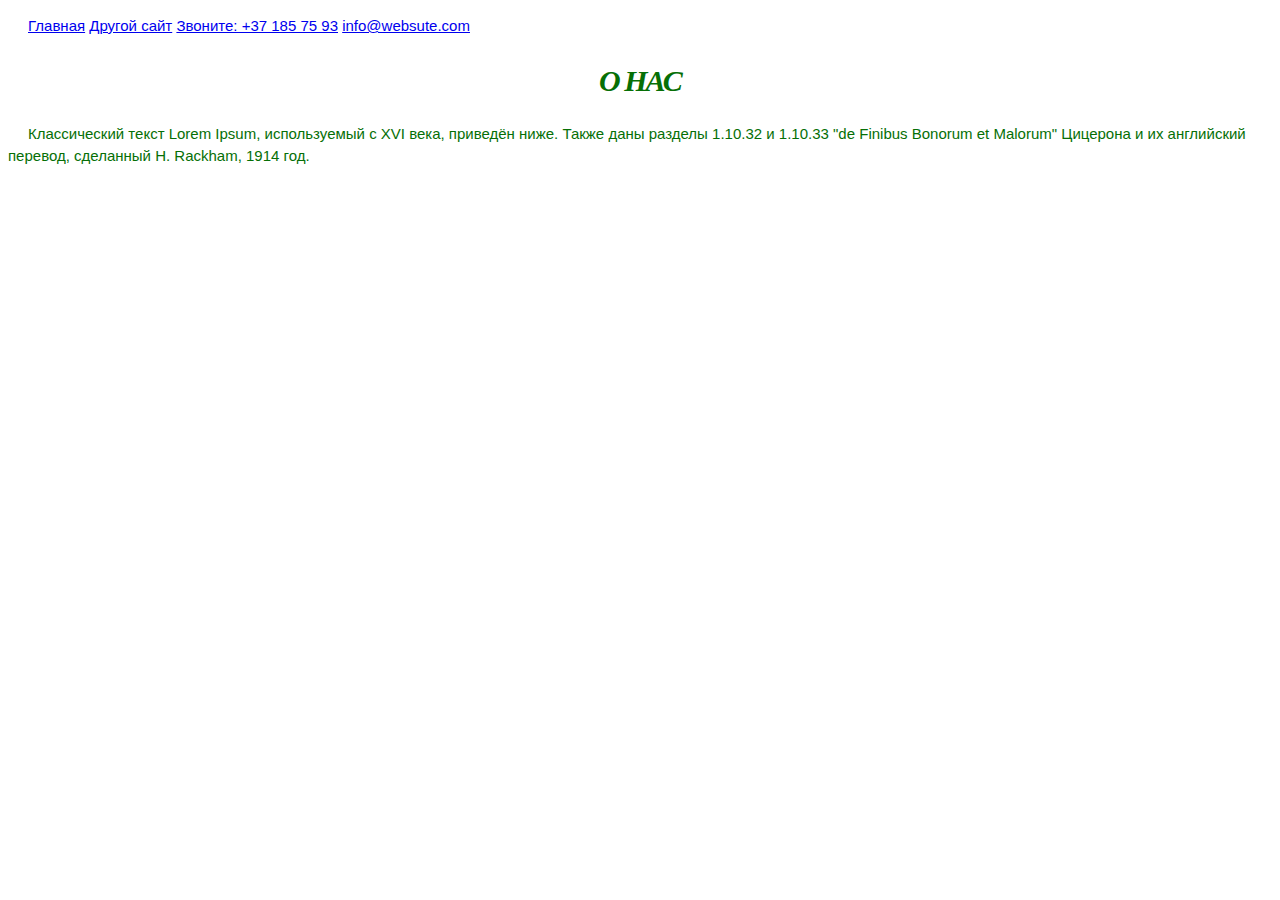
<file: about.html>
<!doctype html>
<html>
<head>
    <meta charset="utf-8">
    <link rel="stylesheet" href="style.css">
    <title>О нас</title>
</head>
<body>

<p>
<a href="index.html">Главная</a>
    <a href="https://translate.google.com/?hl=ru"target="_blank">Другой сайт</a>

    <a href="tel:+371857593">Звоните: +37 185 75 93</a>
    <a href="mailto:info@websute.com">info@websute.com</a>
</p>

<h1 class="title">О нас</h1>
<p>Классический текст Lorem Ipsum, используемый с XVI века, приведён ниже. Также даны разделы 1.10.32 и 1.10.33 "de Finibus Bonorum et Malorum" Цицерона и их английский перевод, сделанный H. Rackham, 1914 год.</p>

</body>
</html>
</file>
<file: style.css>
body {
    font-family: Arial; sans-serif: Tahoma;
    font-size: 15px;
    line-height: 1.5;
    color: #066f06;
}

p{
    text-indent: 20px;
}
.title{
    font-family: Tahoma;
    text-align: center;
    font-weight: 700;
    letter-spacing: -2px;
    font-style: italic;
    text-transform: uppercase;
}

.justify {
    text-align: justify;
    font-weight: bold;
    font-style: italic;
    text-transform: capitalize;
}
ul{
    list-style-type: square;
    list-style-position: inside;
    font-family: Batang, sans-serif;
    color: darkorange;
}

ol{
    list-style-type: decimal-leading-zero;
}

.table {
    width: 100%;
    border: 1px dot-dash #000000;
    border-collapse: collapse;
    table-layout: fixed;
}
.table th {
    padding: 5px 10px 8px 15px;
    text-align: left;
    color: crimson;
}
.table {
    border: 1px solid #000000;
}
.text-red {
    color: crimson;
}
</file>
